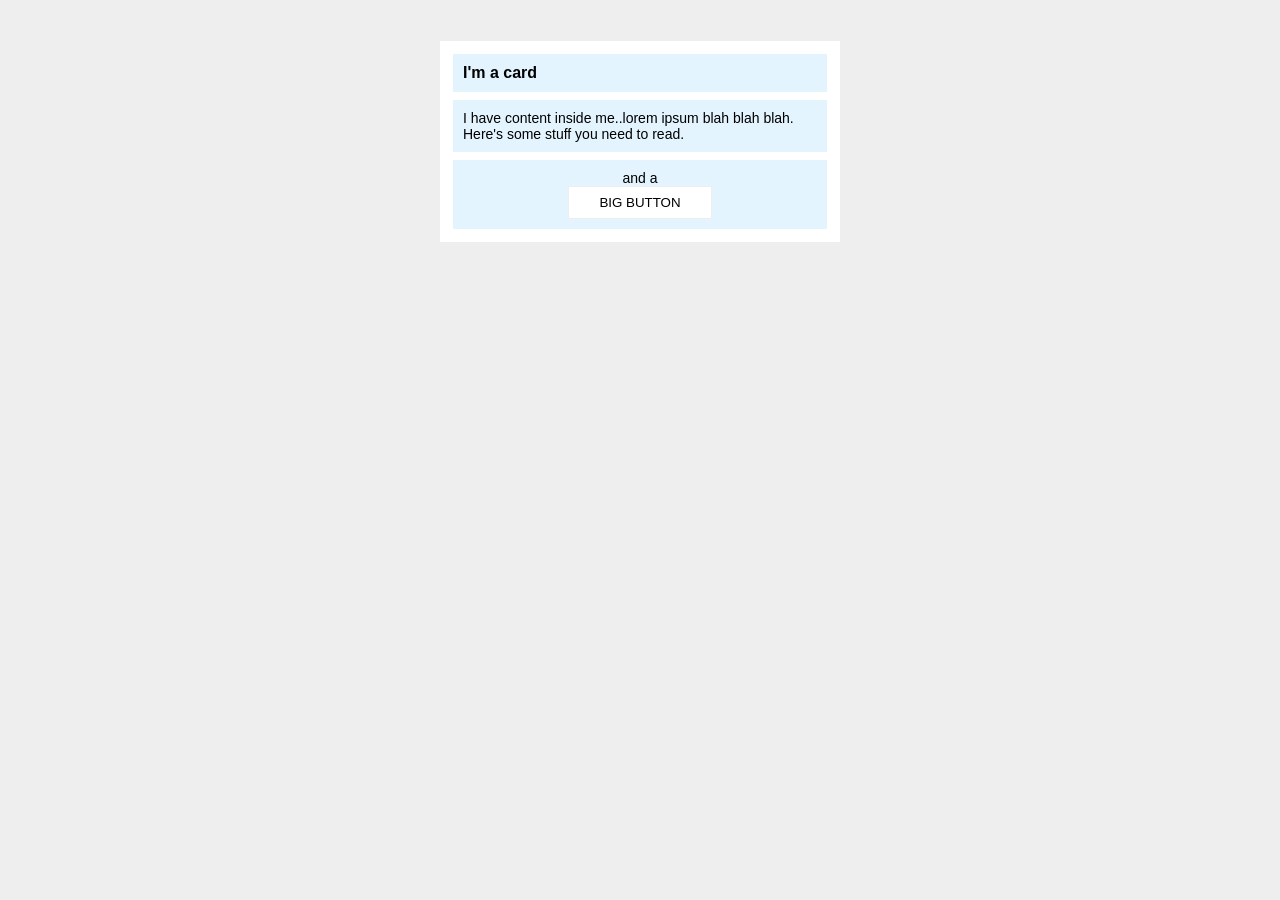
<file: foundations/block-and-inline/02-margin-and-padding-2/index.html>
<!DOCTYPE html>
<html lang="en">
  <head>
    <meta charset="UTF-8">
    <meta http-equiv="X-UA-Compatible" content="IE=edge">
    <meta name="viewport" content="width=device-width, initial-scale=1.0">
    <title>Margin and Padding exercise 2</title>
    <link rel="stylesheet" href="style.css">
  </head>
  <body>
    <div class="card">
      <h1 class="title">I'm a card</h1>
      <div class="content">I have content inside me..lorem ipsum blah blah blah. <span>Here's some
              stuff you need to read.</span></div>
      <div class="button-container">and a <button>BIG BUTTON</button></div>
    </div>
  </body>
</html>
</file>
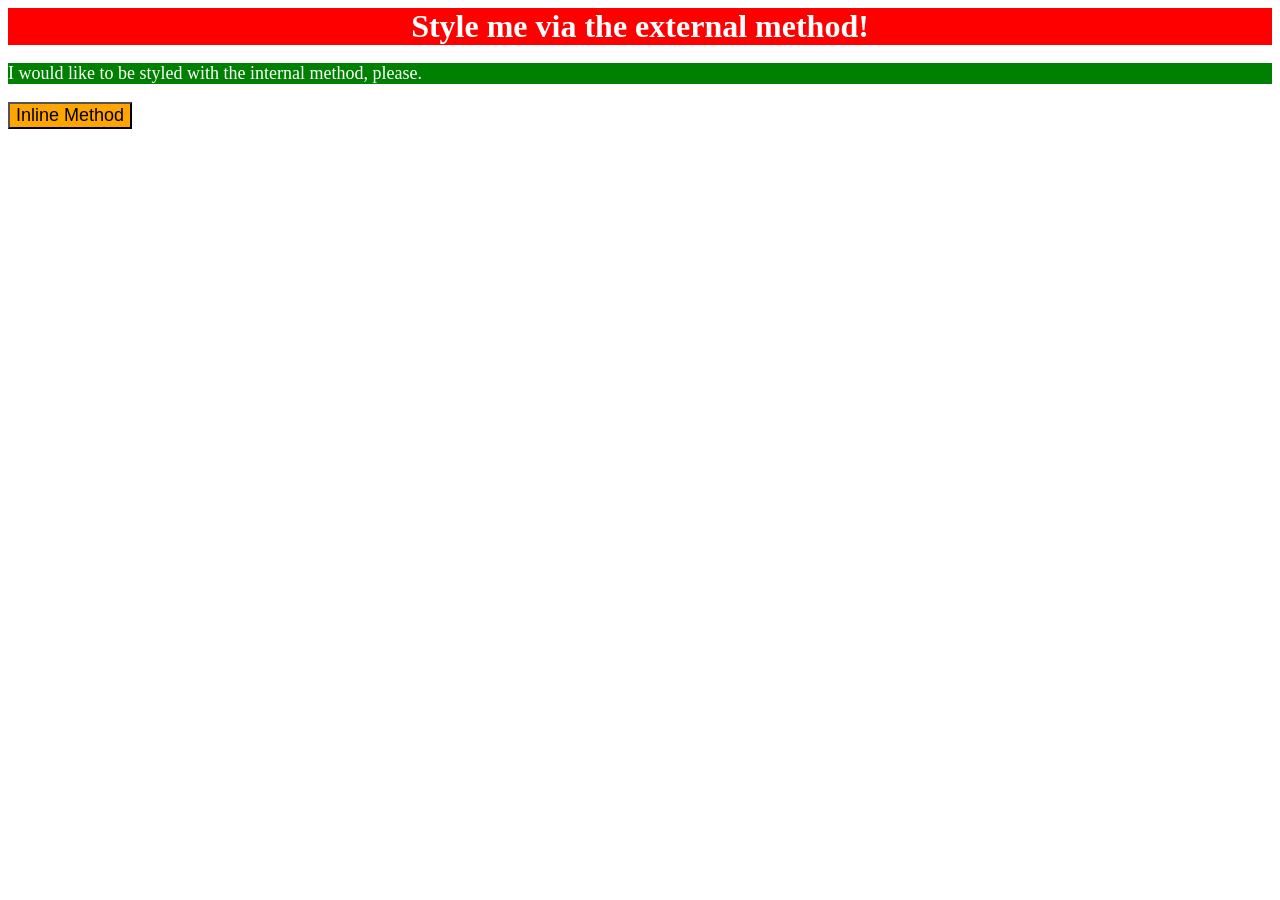
<file: foundations/intro-to-css/01-css-methods/index.html>
<!DOCTYPE html>
<html lang="en">
  <head>
    <link rel="stylesheet" href="styles.css">
    <style>
      p {
        color: white;
        background-color: green;
        font-size: 18px;
      }
    </style>
    <meta charset="UTF-8">
    <meta http-equiv="X-UA-Compatible" content="IE=edge">
    <meta name="viewport" content="width=device-width, initial-scale=1.0">
    <title>Methods for Adding CSS</title>
  </head>
  <body>
    <div>Style me via the external method!</div>
    <p>I would like to be styled with the internal method, please.</p>
    <button style="font-size: 18px; background-color: orange;">Inline Method</button>
  </body>
</html>
</file>
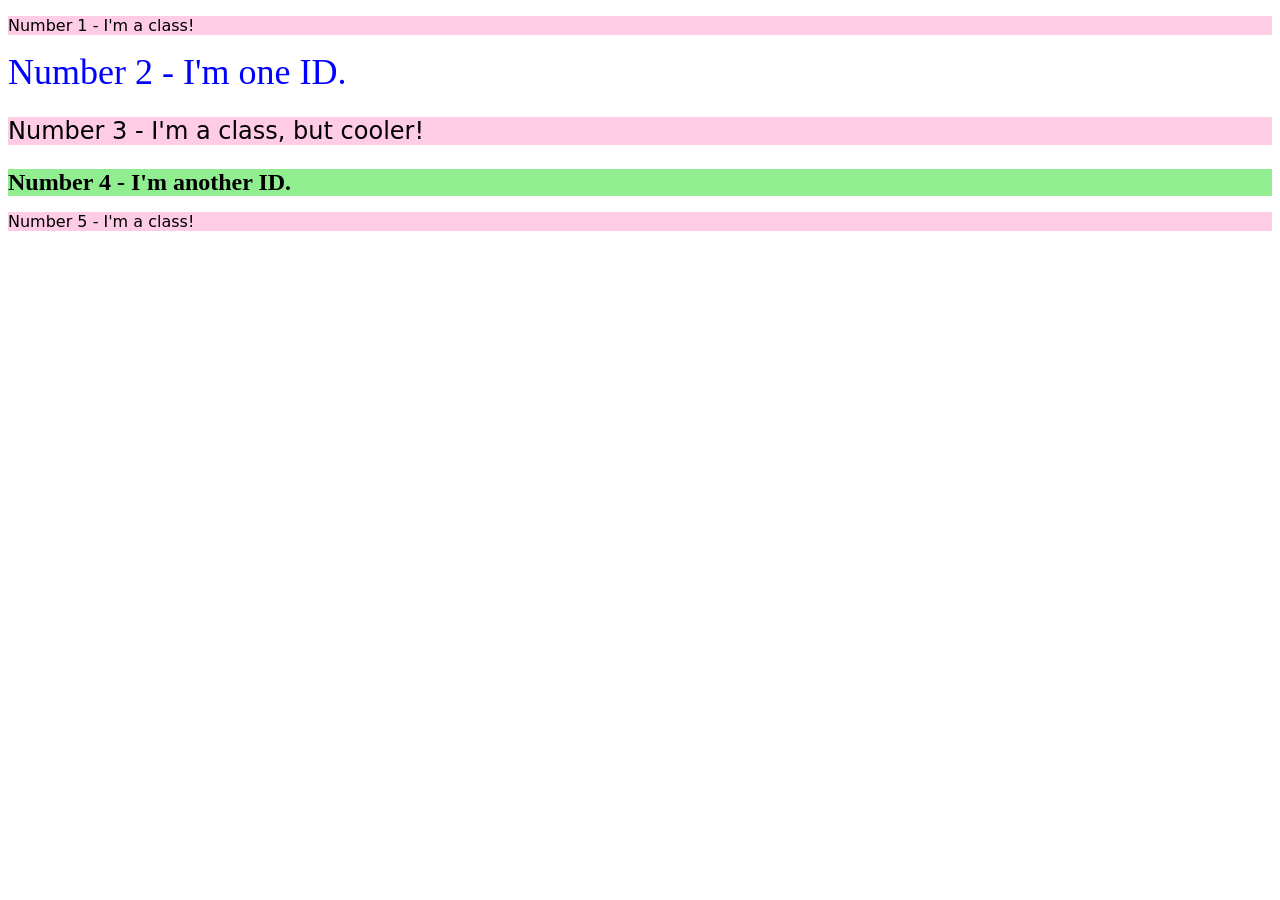
<file: foundations/intro-to-css/02-class-id-selectors/index.html>
<!DOCTYPE html>
<html lang="en">
  <head>
    <meta charset="UTF-8">
    <meta http-equiv="X-UA-Compatible" content="IE=edge">
    <meta name="viewport" content="width=device-width, initial-scale=1.0">
    <title>Class and ID Selectors</title>
    <link rel="stylesheet" href="style.css">
  </head>
  <body>
    <p class="p-odd">Number 1 - I'm a class!</p>
    <div id="number-two">Number 2 - I'm one ID.</div>
    <p class="p-odd adjust-font-size">Number 3 - I'm a class, but cooler!</p>
    <div id="number-three">Number 4 - I'm another ID.</div>
    <p class="p-odd">Number 5 - I'm a class!</p>
  </body>
</html>
</file>
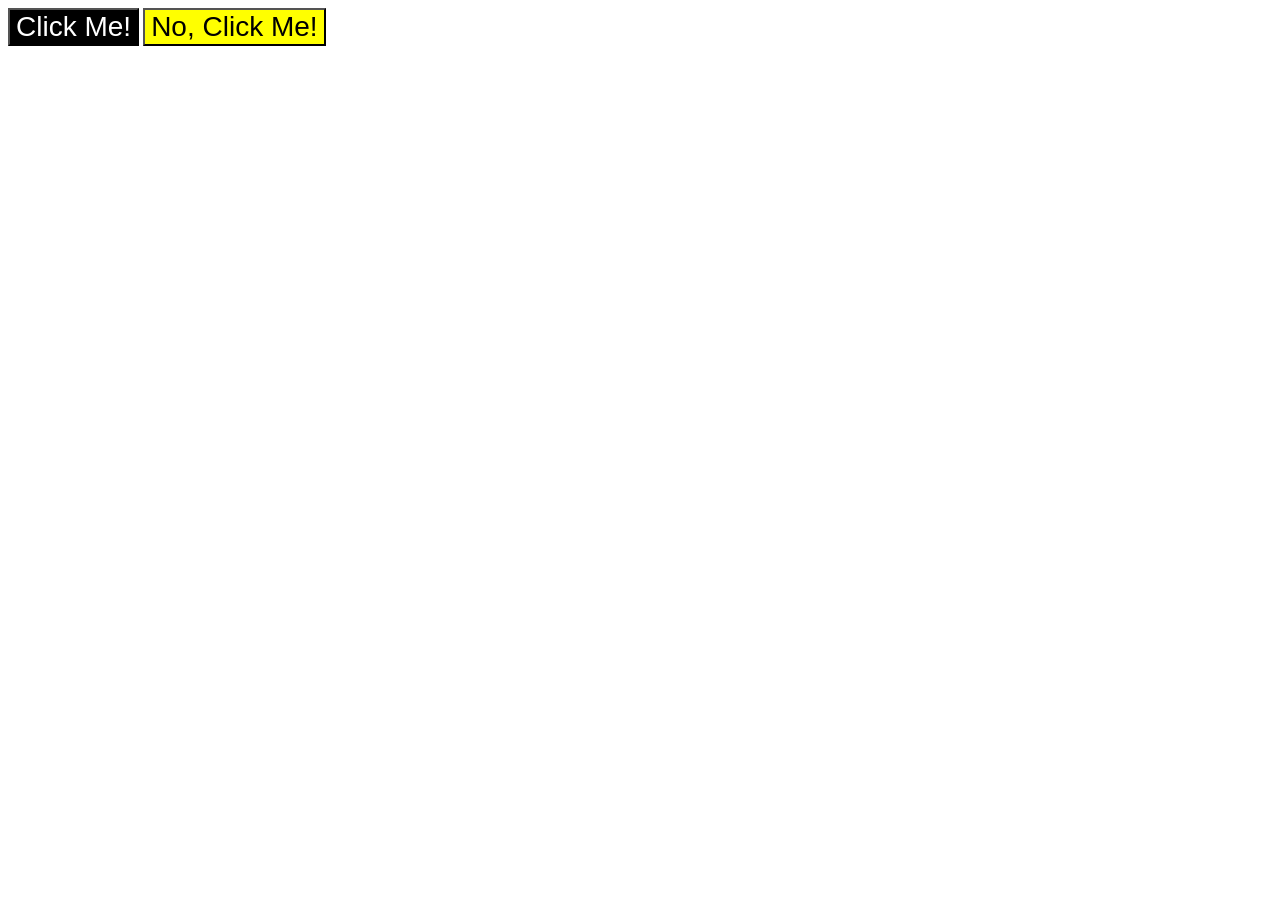
<file: foundations/intro-to-css/03-grouping-selectors/index.html>
<!DOCTYPE html>
<html lang="en">
  <head>
    <meta charset="UTF-8">
    <meta http-equiv="X-UA-Compatible" content="IE=edge">
    <meta name="viewport" content="width=device-width, initial-scale=1.0">
    <title>Grouping Selectors</title>
    <link rel="stylesheet" href="style.css">
  </head>
  <body>
    <button class="black-button">Click Me!</button>
    <button class="yellow-button">No, Click Me!</button>
  </body>
</html>
</file>
<file: foundations/block-and-inline/02-margin-and-padding-2/style.css>
* {
  box-sizing: border-box;
  margin: 8px;
  padding: 10px;
}
body {
  background: #eee;
  font-family: sans-serif;
}

span {
  display: block;
  padding: 0px;
  margin: 0px;
}

.card {
  width: 400px;
  background: #fff;
  font-size: 14px;
  margin: 5px auto;
  padding: 5px;
}

.title {
  font-size: 1rem;
  padding: 10px;
  margin: 8px;
  background: #e3f4ff;
}

.content {
  background: #e3f4ff;
  padding: 10px;
  margin: 8px;
}

.button-container {
  background: #e3f4ff;
  text-align: center;
}

button {
  background: white;
  border: 1px solid #eee;
  text-align: center;
  margin: auto;
  padding: 8px 30px;
  display: block;
}
</file>
<file: foundations/intro-to-css/01-css-methods/styles.css>
/* styles.css */

div {
  background-color: red;
  color: white;
  font-size: 32px;
  text-align: center;
  font-weight: bold;
}
</file>
<file: foundations/intro-to-css/02-class-id-selectors/style.css>
/* Add CSS Styling */

.p-odd {
    font-family: Verdana, DejaVu Sans, sans-serif;
    background-color: #FFCCE5;
}

.adjust-font-size {
    font-size: 24px;
}

#number-two {
    color: #0000FF;
    font-size: 36px;
}

#number-three {
    background-color: lightgreen;
    font-size: 24px;
    font-weight: bold;
}
</file>
<file: foundations/intro-to-css/03-grouping-selectors/style.css>
/* Add CSS Styling */

button {
    font-size: 28px;
    font-family: Helvetica, 'Times New Roman', sans-serif;
}

.black-button {
    background-color: black;
    color: white;

}

.yellow-button {
    background-color: yellow;
}
</file>
